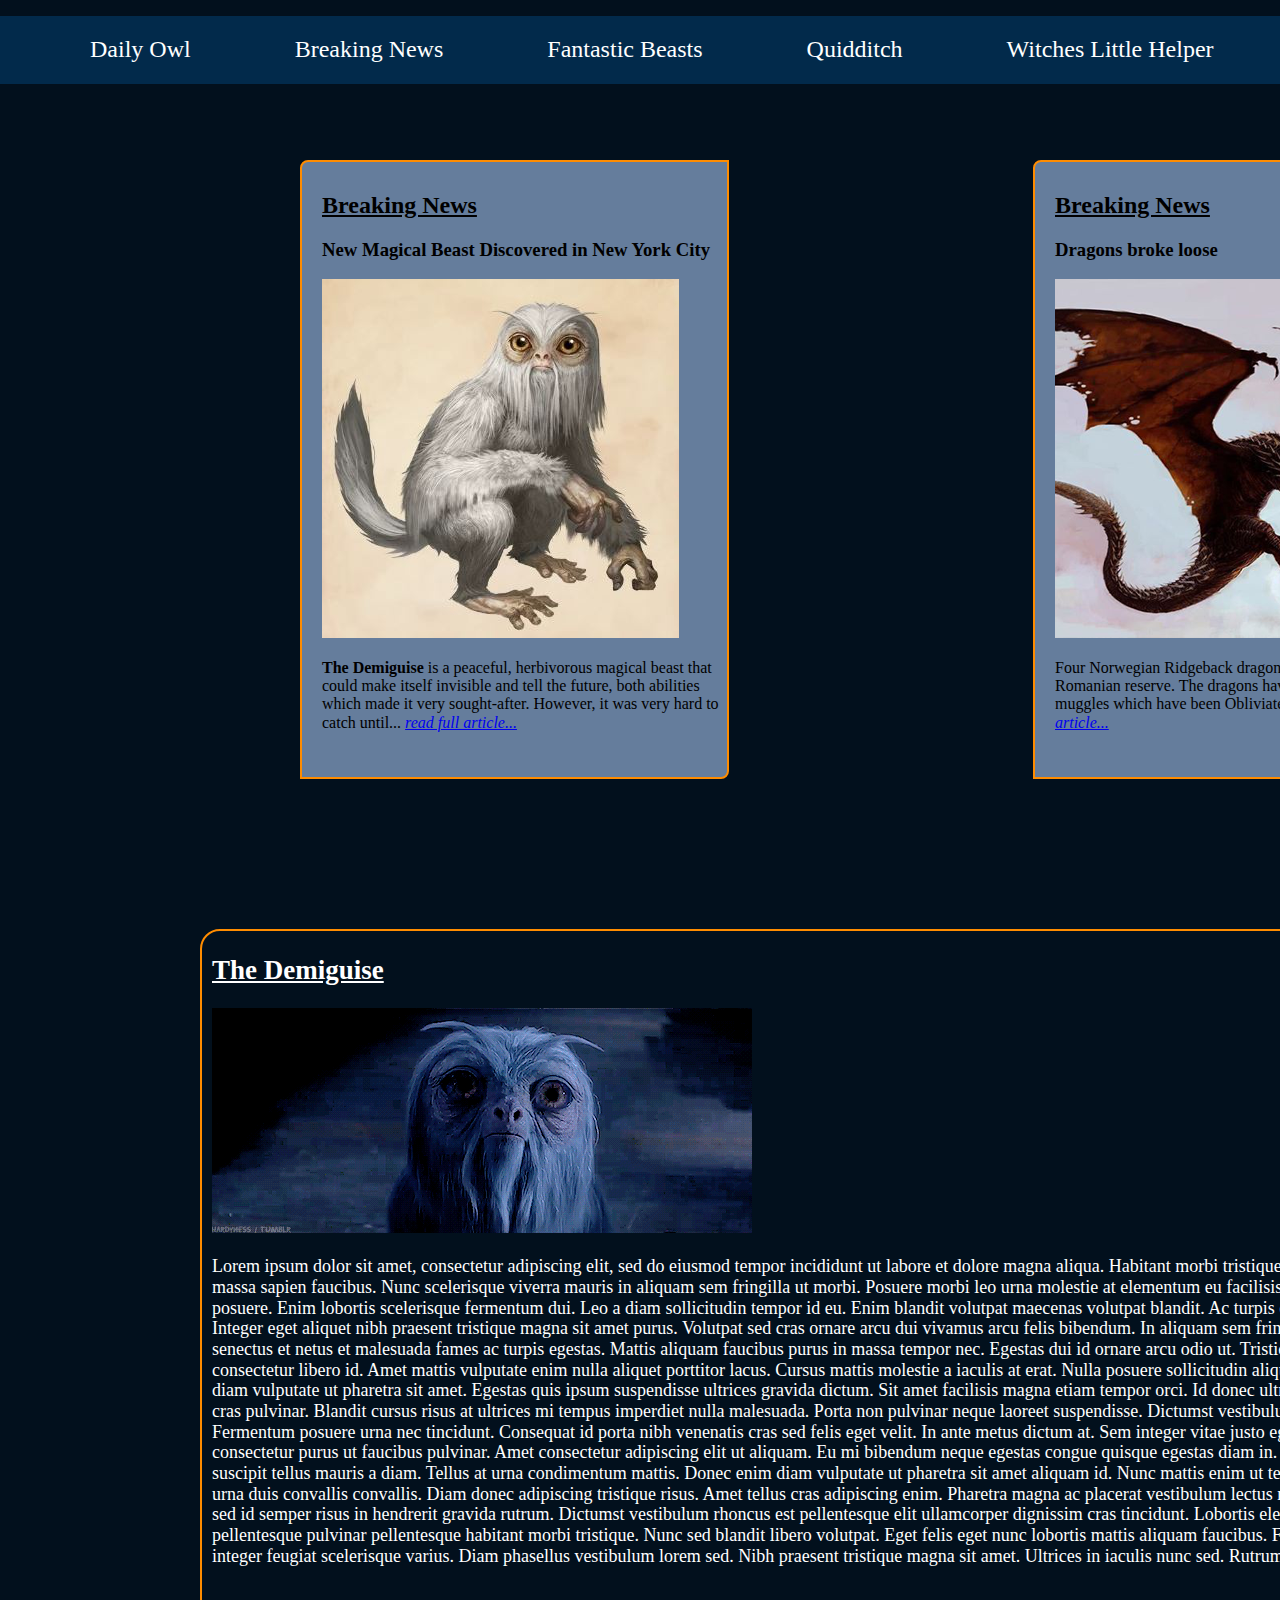
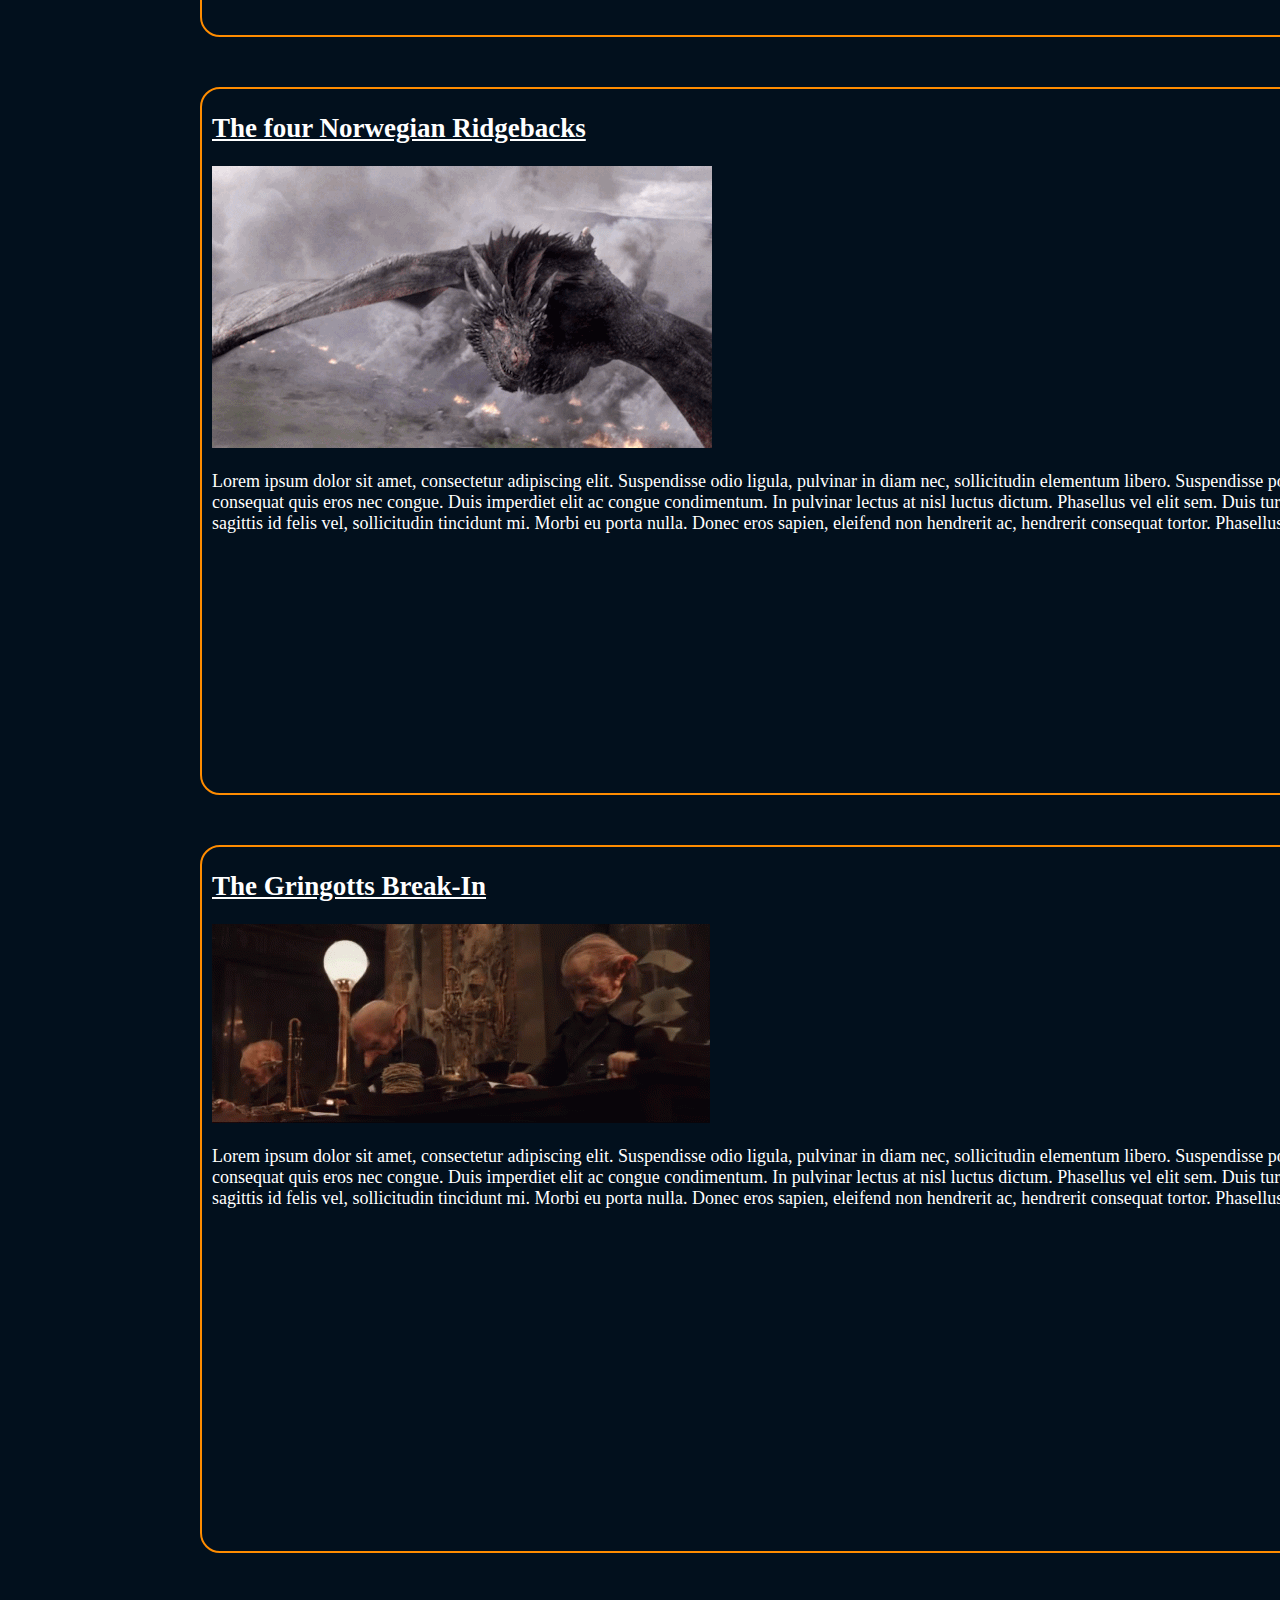
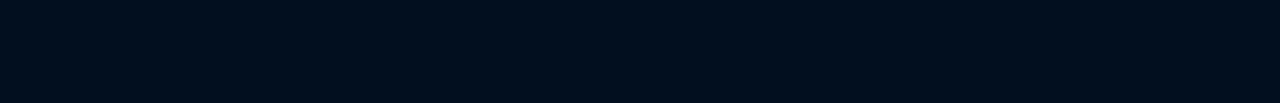
<file: pages/breaking-news.html>
<!DOCTYPE html>
<html lang="en">

<head>
    <meta charset="UTF-8" />
    <meta name="viewport" content="width=device-width, initial-scale=1.0" />
    <meta name="author" content="Annie Uchiha" />
    <meta name="description" content="breaking-news" />
    <meta name="keywords" content="wizard, witch, news" />
    <title>Breaking News</title>

    <link rel="stylesheet" href="../css/normalize.css" type="text/css" />
    <link rel="stylesheet" href="../css/navbar.css" type="text/css" />
    <link rel="stylesheet" href="../css/breaking-news.css" type="text/css" />
</head>

<body>
    <header id="page-header">
        <nav class="main-nav">
            <ul>
                <li><a href="../index.html">Daily Owl</a></li>
                <li><a href="../pages/breaking-news.html">Breaking News</a></li>
                <li><a href="../pages/fantastic-beasts.html">Fantastic Beasts</a></li>
                <li><a href="../pages/quidditch.html">Quidditch</a></li>
                <li>
                    <a href="../pages/witches-little-helper.html">Witches Little Helper</a>
                </li>
                <li><a href="../pages/www.html">Weasleys' Wizard Wheezes</a></li>
                <li><a href="../pages/hogwarts.html">Hogwarts</a></li>
            </ul>
        </nav>
    </header>

    <main>
        <div id="breaking-news-article-3">
            <div class="breaking-news-1">
                <h2>Breaking News</h2>
                <section class="new-beasts">
                    <h3 class="hover-over-title">
                        New Magical Beast Discovered in New York City
                    </h3>
                    <img src="../images/Demiguise.JPG" alt="Demiguise image" />
                    <p>
                        <b>The Demiguise</b> is a peaceful, herbivorous magical beast that
                        could make itself invisible and tell the future, both abilities
                        which made it very sought-after. However, it was very hard to
                        catch until...
                        <a href="#new-magical-beast-article"><i>read full article...</i></a>
                    </p>
                </section>
            </div>

            <div class="breaking-news-1">
                <h2>Breaking News</h2>
                <section class="loose-dragons">
                    <h3 class="hover-over-title">Dragons broke loose</h3>
                    <img src="../images/ridgeback.png" alt="Dragons" />
                    <p>
                        Four Norwegian Ridgeback dragons broke loose from the Romanian
                        reserve. The dragons have been spotted by five muggles which have
                        been Obliviated at once...
                        <a href="#four-dragons-loose-article"><i> read full article...</i></a>
                    </p>
                </section>
            </div>

            <div class="breaking-news-1">
                <h2>Breaking News</h2>
                <section class="gringotts-bank-break-in">
                    <h3 class="hover-over-title">Gringotts Break-In Latest</h3>
                    <img src="../images/Gringotts.png" alt="gringotts-image" />
                    <p>
                        There have not been many break-ins in the history of Gringotts
                        Wizarding Bank. Last night, however, there was another attempt.
                        The culprit has not been caught yet and the Goblins do not have
                        any leads...
                        <a href="#gringotts-article"><i>read full article...</i></a>
                    </p>
                </section>
            </div>
        </div>

        <article id="new-magical-beast-artical">
            <h2>The Demiguise</h2>
            <img src="../gif/ced919c6af3a7a41be50c677da5105af.gif" alt="demiguise-gif" />
            <p>
                Lorem ipsum dolor sit amet, consectetur adipiscing elit, sed do
                eiusmod tempor incididunt ut labore et dolore magna aliqua. Habitant
                morbi tristique senectus et netus et malesuada fames. Turpis massa
                tincidunt dui ut ornare lectus sit amet est. Varius duis at
                consectetur lorem donec massa sapien faucibus. Nunc scelerisque
                viverra mauris in aliquam sem fringilla ut morbi. Posuere morbi leo
                urna molestie at elementum eu facilisis sed. Ultrices dui sapien eget
                mi proin sed libero enim sed. Senectus et netus et malesuada fames.
                Tristique risus nec feugiat in fermentum posuere. Enim lobortis
                scelerisque fermentum dui. Leo a diam sollicitudin tempor id eu. Enim
                blandit volutpat maecenas volutpat blandit. Ac turpis egestas sed
                tempus urna et pharetra pharetra. Dui vivamus arcu felis bibendum.
                Pulvinar sapien et ligula ullamcorper malesuada proin. Integer eget
                aliquet nibh praesent tristique magna sit amet purus. Volutpat sed
                cras ornare arcu dui vivamus arcu felis bibendum. In aliquam sem
                fringilla ut. Arcu non odio euismod lacinia at quis. Morbi tristique
                senectus et netus et malesuada. Fermentum et sollicitudin ac orci.
                Tristique senectus et netus et malesuada fames ac turpis egestas.
                Mattis aliquam faucibus purus in massa tempor nec. Egestas dui id
                ornare arcu odio ut. Tristique senectus et netus et malesuada fames.
                In metus vulputate eu scelerisque felis imperdiet proin fermentum.
                Laoreet suspendisse interdum consectetur libero id. Amet mattis
                vulputate enim nulla aliquet porttitor lacus. Cursus mattis molestie a
                iaculis at erat. Nulla posuere sollicitudin aliquam ultrices sagittis
                orci a scelerisque. Arcu non sodales neque sodales ut etiam. Sodales
                ut etiam sit amet nisl purus in. Justo donec enim diam vulputate ut
                pharetra sit amet. Egestas quis ipsum suspendisse ultrices gravida
                dictum. Sit amet facilisis magna etiam tempor orci. Id donec ultrices
                tincidunt arcu non sodales neque sodales. Amet dictum sit amet justo.
                Lacinia quis vel eros donec ac odio. Euismod quis viverra nibh cras
                pulvinar. Blandit cursus risus at ultrices mi tempus imperdiet nulla
                malesuada. Porta non pulvinar neque laoreet suspendisse. Dictumst
                vestibulum rhoncus est pellentesque elit. Imperdiet nulla malesuada
                pellentesque elit. Ultrices neque ornare aenean euismod elementum
                nisi. Fermentum posuere urna nec tincidunt. Consequat id porta nibh
                venenatis cras sed felis eget velit. In ante metus dictum at. Sem
                integer vitae justo eget magna. Ultricies leo integer malesuada nunc
                vel risus. Nam at lectus urna duis. Sit amet dictum sit amet justo
                donec. Aliquet sagittis id consectetur purus ut faucibus pulvinar.
                Amet consectetur adipiscing elit ut aliquam. Eu mi bibendum neque
                egestas congue quisque egestas diam in. Eu feugiat pretium nibh ipsum
                consequat nisl. Quis auctor elit sed vulputate mi sit amet mauris
                commodo. Mauris nunc congue nisi vitae suscipit tellus mauris a diam.
                Tellus at urna condimentum mattis. Donec enim diam vulputate ut
                pharetra sit amet aliquam id. Nunc mattis enim ut tellus elementum
                sagittis vitae et leo. Volutpat diam ut venenatis tellus in metus
                vulputate eu scelerisque. Consectetur a erat nam at lectus urna duis
                convallis convallis. Diam donec adipiscing tristique risus. Amet
                tellus cras adipiscing enim. Pharetra magna ac placerat vestibulum
                lectus mauris ultrices eros. Est pellentesque elit ullamcorper
                dignissim cras tincidunt. Tincidunt dui ut ornare lectus sit amet est
                placerat in. Nunc sed id semper risus in hendrerit gravida rutrum.
                Dictumst vestibulum rhoncus est pellentesque elit ullamcorper
                dignissim cras tincidunt. Lobortis elementum nibh tellus molestie nunc
                non blandit massa enim. Vitae turpis massa sed elementum tempus
                egestas. Elit scelerisque mauris pellentesque pulvinar pellentesque
                habitant morbi tristique. Nunc sed blandit libero volutpat. Eget felis
                eget nunc lobortis mattis aliquam faucibus. Fusce id velit ut tortor
                pretium. At urna condimentum mattis pellentesque id nibh tortor. Urna
                nec tincidunt praesent semper feugiat. Tellus integer feugiat
                scelerisque varius. Diam phasellus vestibulum lorem sed. Nibh praesent
                tristique magna sit amet. Ultrices in iaculis nunc sed. Rutrum tellus
                pellentesque eu tincidunt tortor aliquam nulla.
            </p>
        </article>
        <article id="four-dragons-loose-article">
            <h2>The four Norwegian Ridgebacks</h2>
            <img src="../gif/9c724983960a23283160db1a85618545.gif" />
            <p>
                Lorem ipsum dolor sit amet, consectetur adipiscing elit. Suspendisse
                odio ligula, pulvinar in diam nec, sollicitudin elementum libero.
                Suspendisse potenti. Sed aliquet ipsum id massa tincidunt, ac
                condimentum felis vehicula. Proin ultricies eros quam, at sollicitudin
                felis finibus in. Proin consequat quis eros nec congue. Duis imperdiet
                elit ac congue condimentum. In pulvinar lectus at nisl luctus dictum.
                Phasellus vel elit sem. Duis turpis augue, tempor vitae ullamcorper
                non, ultrices auctor risus. Nulla luctus ligula eu est convallis, in
                auctor ante finibus. Ut velit nibh, sagittis id felis vel,
                sollicitudin tincidunt mi. Morbi eu porta nulla. Donec eros sapien,
                eleifend non hendrerit ac, hendrerit consequat tortor. Phasellus arcu
                diam, auctor a pharetra non, faucibus sit amet odio.
            </p>
        </article>
        <article id="gringotts-article">
            <h2>The Gringotts Break-In</h2>
            <img src="../gif/goblin-gringotts.gif" alt="gringotts-goblins-gif" />
            <p>
                Lorem ipsum dolor sit amet, consectetur adipiscing elit. Suspendisse
                odio ligula, pulvinar in diam nec, sollicitudin elementum libero.
                Suspendisse potenti. Sed aliquet ipsum id massa tincidunt, ac
                condimentum felis vehicula. Proin ultricies eros quam, at sollicitudin
                felis finibus in. Proin consequat quis eros nec congue. Duis imperdiet
                elit ac congue condimentum. In pulvinar lectus at nisl luctus dictum.
                Phasellus vel elit sem. Duis turpis augue, tempor vitae ullamcorper
                non, ultrices auctor risus. Nulla luctus ligula eu est convallis, in
                auctor ante finibus. Ut velit nibh, sagittis id felis vel,
                sollicitudin tincidunt mi. Morbi eu porta nulla. Donec eros sapien,
                eleifend non hendrerit ac, hendrerit consequat tortor. Phasellus arcu
                diam, auctor a pharetra non, faucibus sit amet odio.
            </p>
        </article>
    </main>
</body>

</html>
</file>
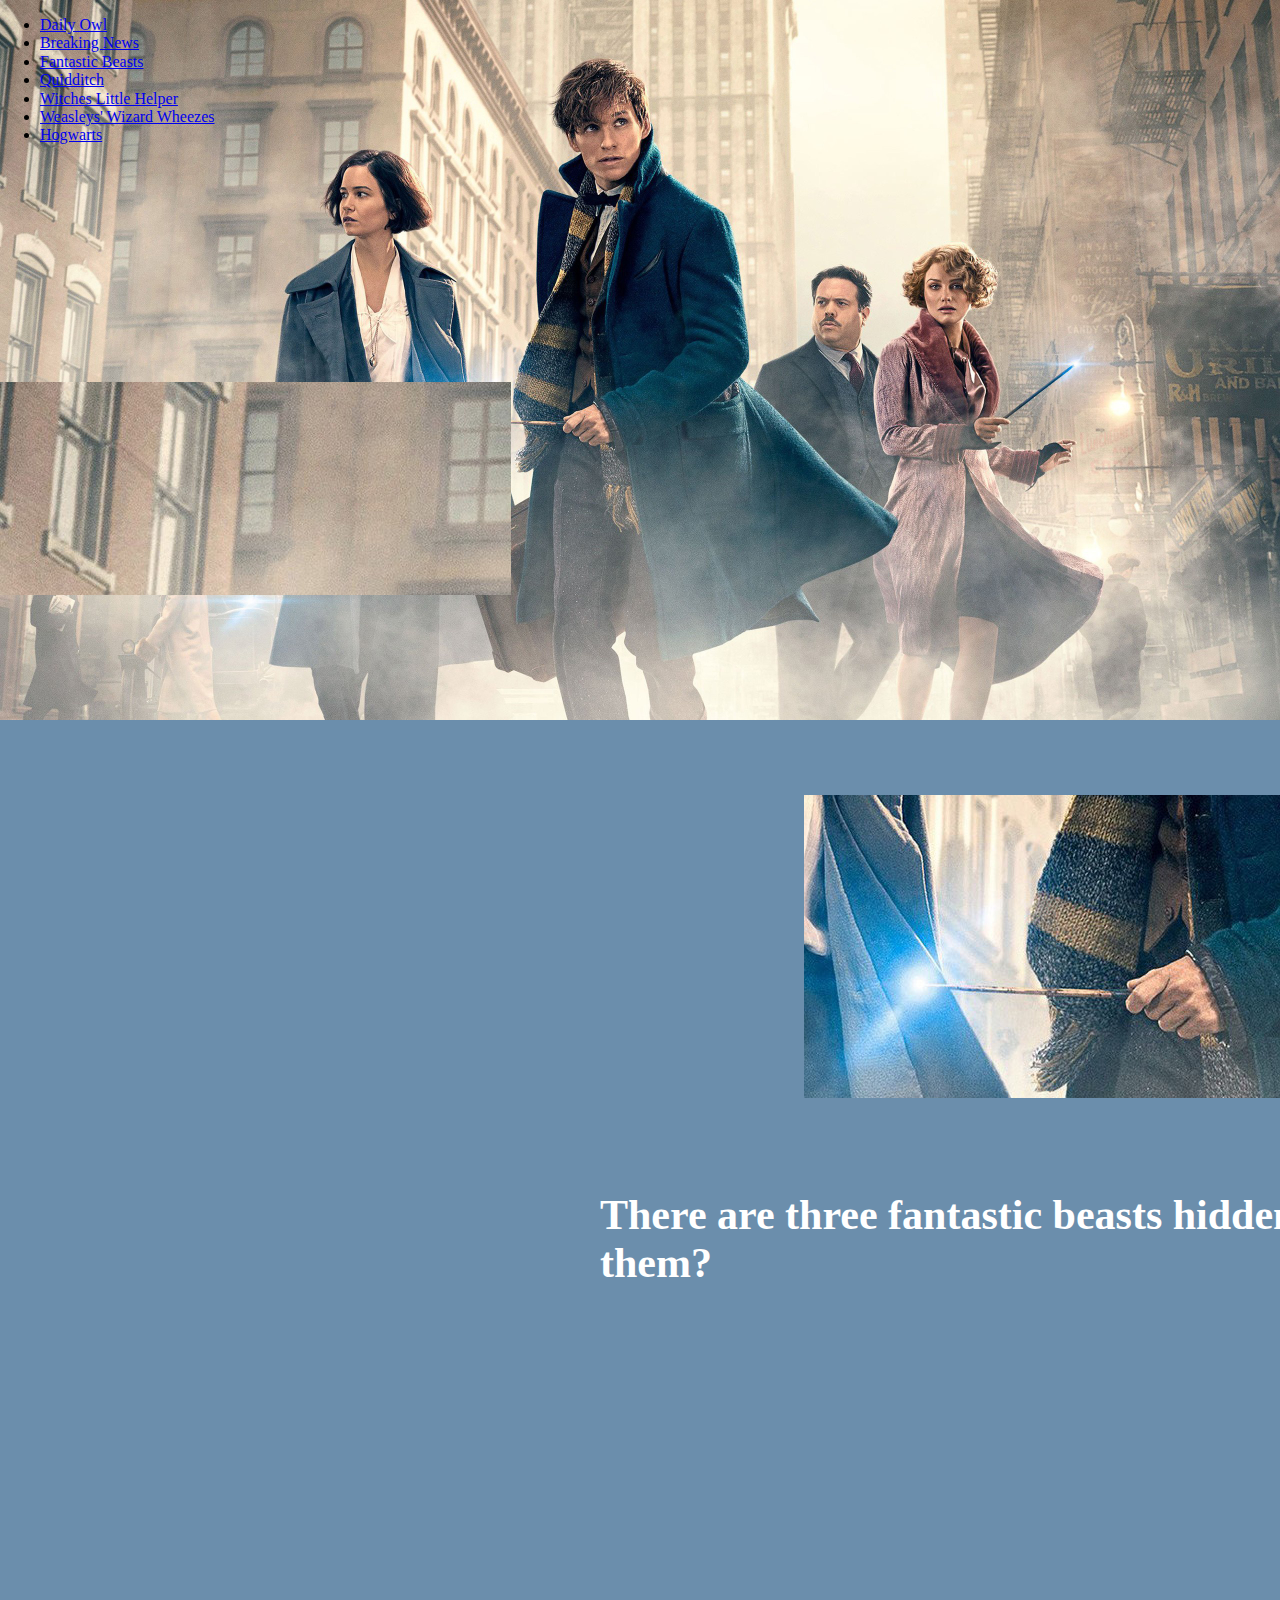
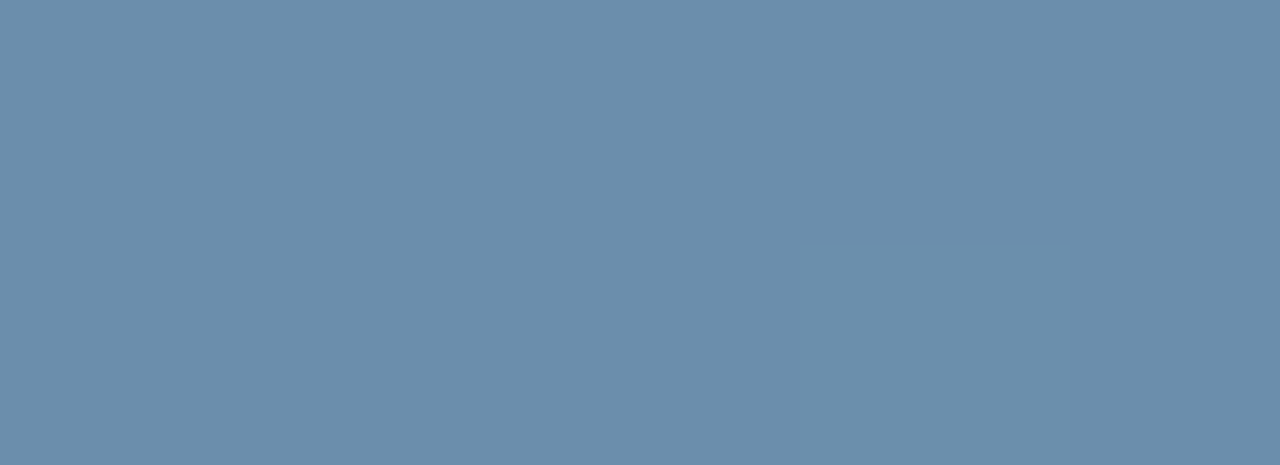
<file: pages/fantastic-beasts.html>
<!DOCTYPE html>
<html lang="en">

<head>
    <meta charset="UTF-8" />
    <meta name="viewport" content="width=device-width, initial-scale=1.0" />
    <meta name="author" content="Annie Uchiha" />
    <meta name="description" content="fantastic-beasts" />
    <meta name="keywords" content="fanstastic, beasts" />
    <title>Fantastic Beasts and Where To Find Them</title>

    <link rel="stylesheet" href="../css/normalize.css" type="text/css" />
    <link rel="stylesheet" href="../css/fanstastic-beasts.css" type="text/css" />
</head>

<body background="../images/Fantastic_Beasts_and_Where_to_Find_Them_Katherine_521899_2560x1440.jpg">
    <header id="page-header">
        <nav class="main-nav">
            <ul>
                <li><a href="../index.html">Daily Owl</a></li>
                <li><a href="../pages/breaking-news.html">Breaking News</a></li>
                <li><a href="../pages/fantastic-beasts.html">Fantastic Beasts</a></li>
                <li><a href="../pages/quidditch.html">Quidditch</a></li>
                <li>
                    <a href="../pages/witches-little-helper.html">Witches Little Helper</a>
                </li>
                <li><a href="../pages/www.html">Weasleys' Wizard Wheezes</a></li>
                <li><a href="../pages/hogwarts.html">Hogwarts</a></li>
            </ul>
        </nav>
    </header>
    <main>
        <div class="niffler-hide">
            <img src="../images/niffler-hide.png" alt="niffler-found" height="220px" class="niffler-hide__img1" />
            <img src="../gif/niffler-fantastic.gif" alt="niffler-hide" class="nifler-hide__img2" />
        </div>
        <div class="bowtruckle-hide">
            <img src="../images/hide bowtruckle.jpg" alt="hide-bowtruckle" class="bowtruckle-hide__img1" />
            <img src="../gif/4c10caa8f00ae73f366f2dbb997312fa.gif" alt="bowtruckle" width="525px"
                class="bowtruckle-hide__img2" />
        </div>
        <div class="hippogriff-hide">
            <img src="../images/hide-hippogriff.jpg" alt="hide-hippogriff" class="hippogriff-hide__img1" />
            <img src="../gif/hippogriff.gif" alt="hippogriff" class="hippogriff-hide__img2" />
        </div>
        <h1>
            There are three fantastic beasts hidden in this page. Can you find them?
        </h1>
    </main>
</body>

</html>
</file>
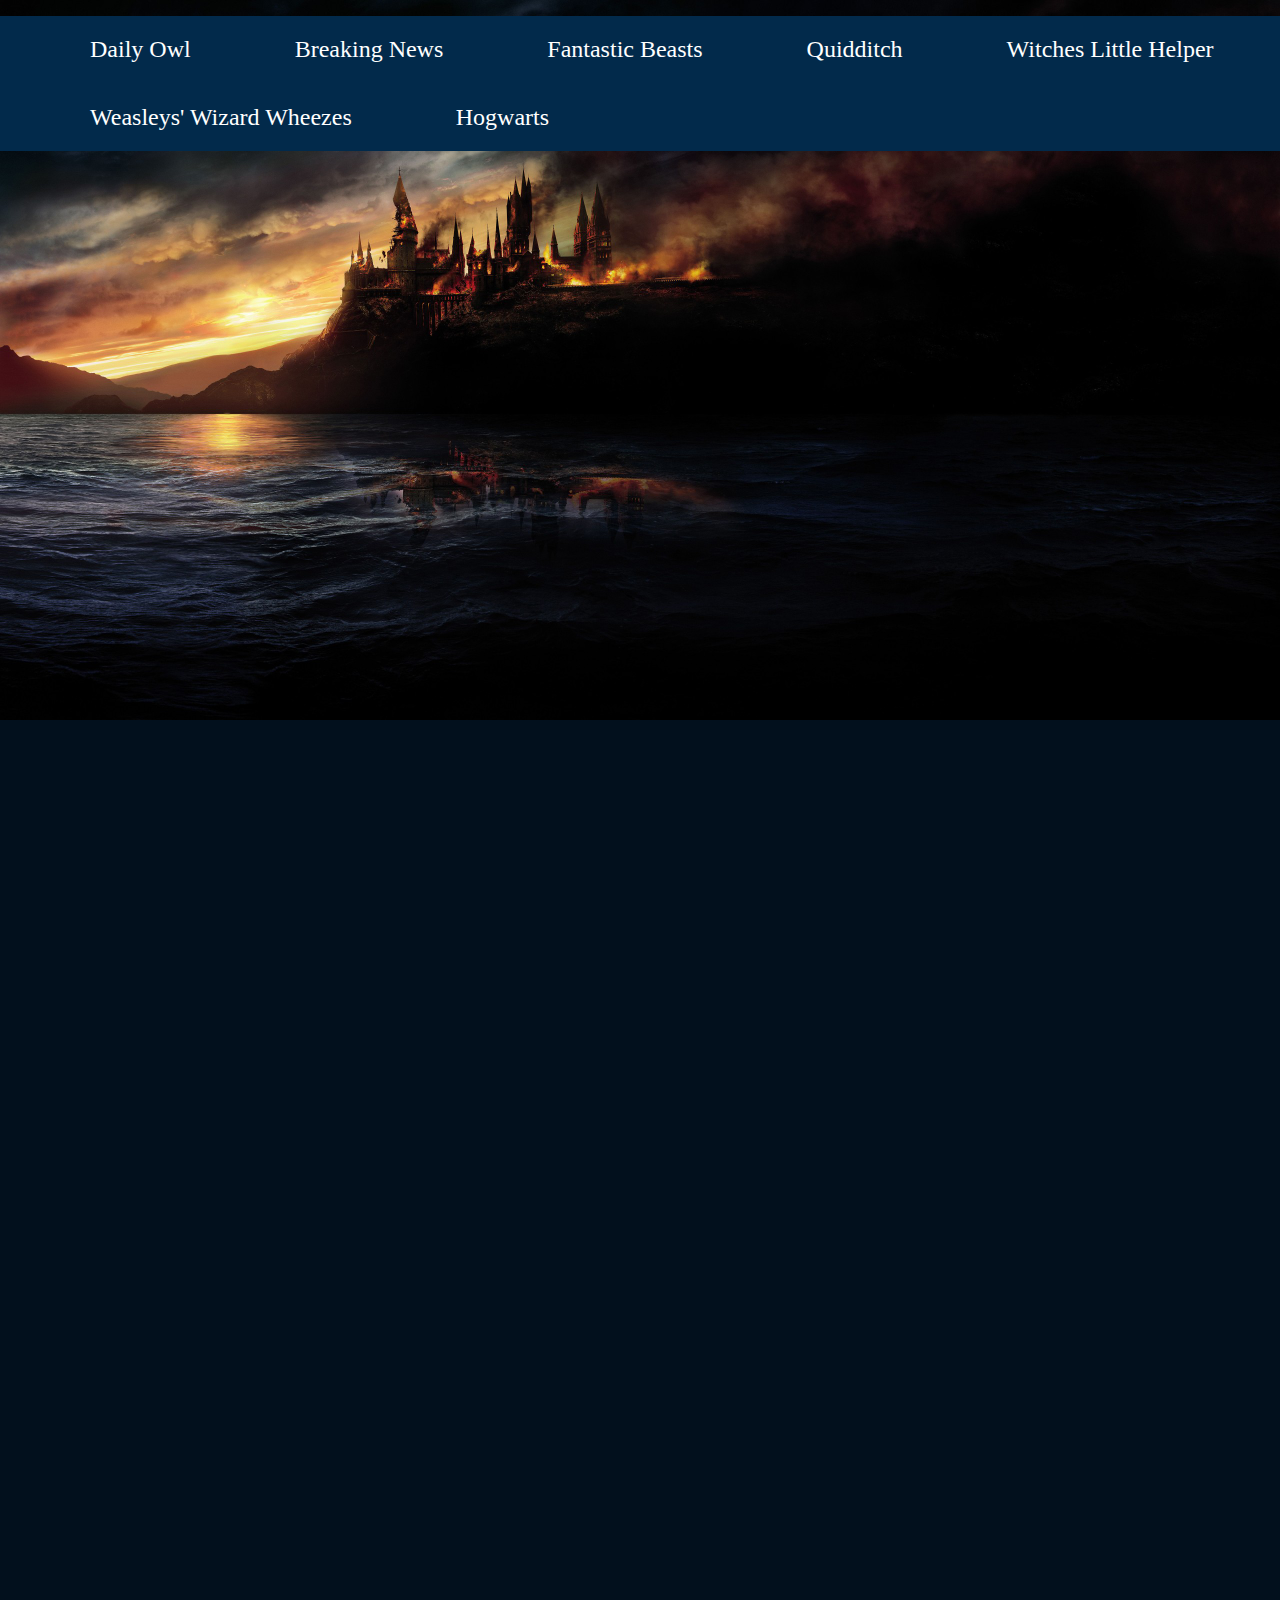
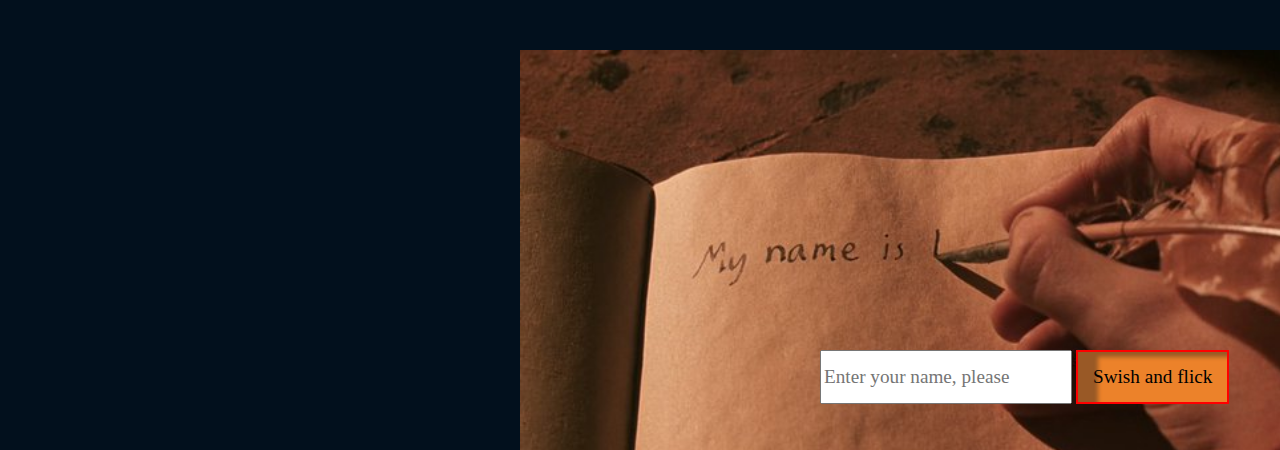
<file: pages/hogwarts.html>
<!DOCTYPE html>
<html lang="en">

<head>
    <meta charset="UTF-8" />
    <meta name="viewport" content="width=device-width, initial-scale=1.0" />
    <meta name="author" content="Annie Uchiha" />
    <meta name="description" content="hogwarts" />
    <meta name="keywords" content="wizard, witch, news" />
    <link rel="shortcut icon" href="../favicon/favicon.ico" type="image/x-icon" />
    <link rel="icon" href="../favicon/favicon-16x16.png" type="image/png" sizes="16x16" />
    <link rel="apple-touch-icon" sizes="180x180" href="../favicon/apple-touch-icon.png" type="image/png" />
    <link rel="manifest" href="../favicon/site.webmanifest" />
    <!-- Primary Meta Tags -->
    <title>Hogwarts</title>
    <meta name="title" content="Hogwarts" />
    <meta name="description" content="Hogwarts" />

    <!-- Open Graph / Facebook -->
    <meta property="og:type" content="website" />
    <meta property="og:url" content="https://metatags.io/" />
    <meta property="og:title" content="Hogwarts" />
    <meta property="og:description" content="Hogwarts" />
    <meta property="og:image" content="https://metatags.io/images/meta-tags.png" />

    <!-- Twitter -->
    <meta property="twitter:card" content="summary_large_image" />
    <meta property="twitter:url" content="https://metatags.io/" />
    <meta property="twitter:title" content="Hogwarts" />
    <meta property="twitter:description" content="Hogwarts" />
    <meta property="twitter:image" content="https://metatags.io/images/meta-tags.png" />

    <!-- Meta Tags Generated with https://metatags.io -->
    <title>Hogwarts</title>
    <script async src="../js/memory-game.js"></script>
    <link rel="stylesheet" href="../css/normalize.css" type="text/css" />
    <link rel="stylesheet" href="../css/navbar.css" type="text/css" />
    <link rel="stylesheet" href="../css/hogwarts.css" type="text/css" />
</head>

<body background="../images/harry_potter_hogwarts_on_fire_4k_5k_hd_movies-2560x1440.jpg">
    <header id="page-header">
        <nav class="main-nav">
            <ul>
                <li><a href="../index.html">Daily Owl</a></li>
                <li><a href="../pages/breaking-news.html">Breaking News</a></li>
                <li><a href="../pages/fantastic-beasts.html">Fantastic Beasts</a></li>
                <li><a href="../pages/quidditch.html">Quidditch</a></li>
                <li>
                    <a href="../pages/witches-little-helper.html">Witches Little Helper</a>
                </li>
                <li><a href="../pages/www.html">Weasleys' Wizard Wheezes</a></li>
                <li><a href="../pages/hogwarts.html">Hogwarts</a></li>
            </ul>
        </nav>
    </header>
    <img src="../gif/ghost animate/1885315_b5013.gif" alt="ghost-horseman" width="150px" class="ghost-horseman" />
    <main>
        <h1>Memory Game</h1>
        <!--First row of cards-->
        <div class="flex-container-memory-cards">
            <section class="card card-position" data-id="1">
                <div class="card-cover"></div>
                <p class="card__text card-text">Hogwarts</p>
                <img src="../gif/memory game 23 gifs/10.gif" alt="Hogwarts" class="card__img" />
            </section>
            <section class="card card-position" data-id="2">
                <div class="card-cover"></div>
                <p class="card__text card-text">Hogwarts</p>
                <img src="../gif/memory game 23 gifs/12.gif" alt="Hogwarts" class="card__img" />
            </section>
            <section class="card card-position" data-id="3">
                <div class="card-cover"></div>
                <p class="card__text card-text">Hogwarts</p>
                <img src="../gif/memory game 23 gifs/13.gif" alt="Hogwarts" class="card__img" />
            </section>
            <section class="card card-position" data-id="4">
                <div class="card-cover"></div>
                <p class="card__text card-text">Hogwarts</p>
                <img src="../gif/memory game 23 gifs/8.gif" alt="Hogwarts" class="card__img" />
            </section>
            <section class="card card-position" data-id="5">
                <div class="card-cover"></div>
                <p class="card__text card-text">Hogwarts</p>
                <img src="../gif/memory game 23 gifs/16.gif" alt="Hogwarts" class="card__img" />
            </section>
            <section class="card card-position" data-id="6">
                <div class="card-cover"></div>
                <p class="card__text card-text">Hogwarts</p>
                <img src="../gif/memory game 23 gifs/17.gif" alt="Hogwarts" class="card__img" />
            </section>
            <section class="card card-position" data-id="7">
                <div class="card-cover"></div>
                <p class="card__text card-text">Hogwarts</p>
                <img src="../gif/memory game 23 gifs/18.gif" alt="Hogwarts" class="card__img" />
            </section>
            <section class="card card-position" data-id="8">
                <div class="card-cover"></div>
                <p class="card__text card-text">Hogwarts</p>
                <img src="../gif/memory game 23 gifs/23.gif" alt="Hogwarts" class="card__img" />
            </section>
        </div>

        <!--Second row of cards-->
        <div class="flex-container-memory-cards second-row">
            <section class="card card-position" data-id="11">
                <div class="card-cover"></div>
                <p class="card__text card-text">Hogwarts</p>
                <img src="../gif/memory game 23 gifs/2.gif" alt="Hogwarts" class="card__img" />
            </section>
            <section class="card card-position" data-id="6">
                <div class="card-cover"></div>
                <p class="card__text card-text">Hogwarts</p>
                <img src="../gif/memory game 23 gifs/17.gif" alt="Hogwarts" class="card__img" />
            </section>
            <section class="card card-position" data-id="1">
                <div class="card-cover"></div>
                <p class="card__text card-text">Hogwarts</p>
                <img src="../gif/memory game 23 gifs/10.gif" alt="Hogwarts" class="card__img" />
            </section>
            <section class="card card-position" data-id="9">
                <div class="card-cover"></div>
                <p class="card__text card-text">Hogwarts</p>
                <img src="../gif/memory game 23 gifs/20.gif" alt="Hogwarts" class="card__img" />
            </section>
            <section class="card card-position" data-id="10">
                <div class="card-cover"></div>
                <p class="card__text card-text">Hogwarts</p>
                <img src="../gif/memory game 23 gifs/14.gif" alt="Hogwarts" class="card__img" />
            </section>
            <section class="card card-position" data-id="12">
                <div class="card-cover"></div>
                <p class="card__text card-text">Hogwarts</p>
                <img src="../gif/memory game 23 gifs/19.gif" alt="Hogwarts" class="card__img" />
            </section>
            <section class="card card-position" data-id="2">
                <div class="card-cover"></div>
                <p class="card__text card-text">Hogwarts</p>
                <img src="../gif/memory game 23 gifs/12.gif" alt="Hogwarts" class="card__img" />
            </section>
            <section class="card card-position" data-id="9">
                <div class="card-cover"></div>
                <p class="card__text card-text">Hogwarts</p>
                <img src="../gif/memory game 23 gifs/20.gif" alt="Hogwarts" class="card__img" />
            </section>
        </div>

        <!--Third row of cards-->
        <div class="flex-container-memory-cards third-row">
            <section class="card card-position" data-id="7">
                <div class="card-cover"></div>
                <p class="card__text card-text">Hogwarts</p>
                <img src="../gif/memory game 23 gifs/18.gif" alt="Hogwarts" class="card__img" />
            </section>
            <section class="card card-position" data-id="11">
                <div class="card-cover"></div>
                <p class="card__text card-text">Hogwarts</p>
                <img src="../gif/memory game 23 gifs/2.gif" alt="Hogwarts" class="card__img" />
            </section>
            <section class="card card-position" data-id="12">
                <div class="card-cover"></div>
                <p class="card__text card-text">Hogwarts</p>
                <img src="../gif/memory game 23 gifs/19.gif" alt="Hogwarts" class="card__img" />
            </section>
            <section class="card card-position" data-id="5">
                <div class="card-cover"></div>
                <p class="card__text card-text">Hogwarts</p>
                <img src="../gif/memory game 23 gifs/16.gif" alt="Hogwarts" class="card__img" />
            </section>
            <section class="card card-position" data-id="3">
                <div class="card-cover"></div>
                <p class="card__text card-text">Hogwarts</p>
                <img src="../gif/memory game 23 gifs/13.gif" alt="Hogwarts" class="card__img" />
            </section>
            <section class="card card-position" data-id="4">
                <div class="card-cover"></div>
                <p class="card__text card-text">Hogwarts</p>
                <img src="../gif/memory game 23 gifs/8.gif" alt="Hogwarts" class="card__img" />
            </section>
            <section class="card card-position" data-id="10">
                <div class="card-cover"></div>
                <p class="card__text card-text">Hogwarts</p>
                <img src="../gif/memory game 23 gifs/14.gif" alt="Hogwarts" class="card__img" />
            </section>
            <section class="card card-position" data-id="8">
                <div class="card-cover"></div>
                <p class="card__text card-text">Hogwarts</p>
                <img src="../gif/memory game 23 gifs/23.gif" alt="Hogwarts" class="card__img" />
            </section>
        </div>

    </main>
    <footer>
        <div class="tom-riddle-diary">
            <input type="text" class="riddle__input" id="nameInput" placeholder="Enter your name, please" />
            <button class="riddle__btn" onclick="greetUser()">Swish and flick</button>
            <span class="tom-riddle__span" id="greeting"></span>
        </div>
    </footer>
    <script src="../js/memory-game.js"></script>
</body>

</html>
</file>
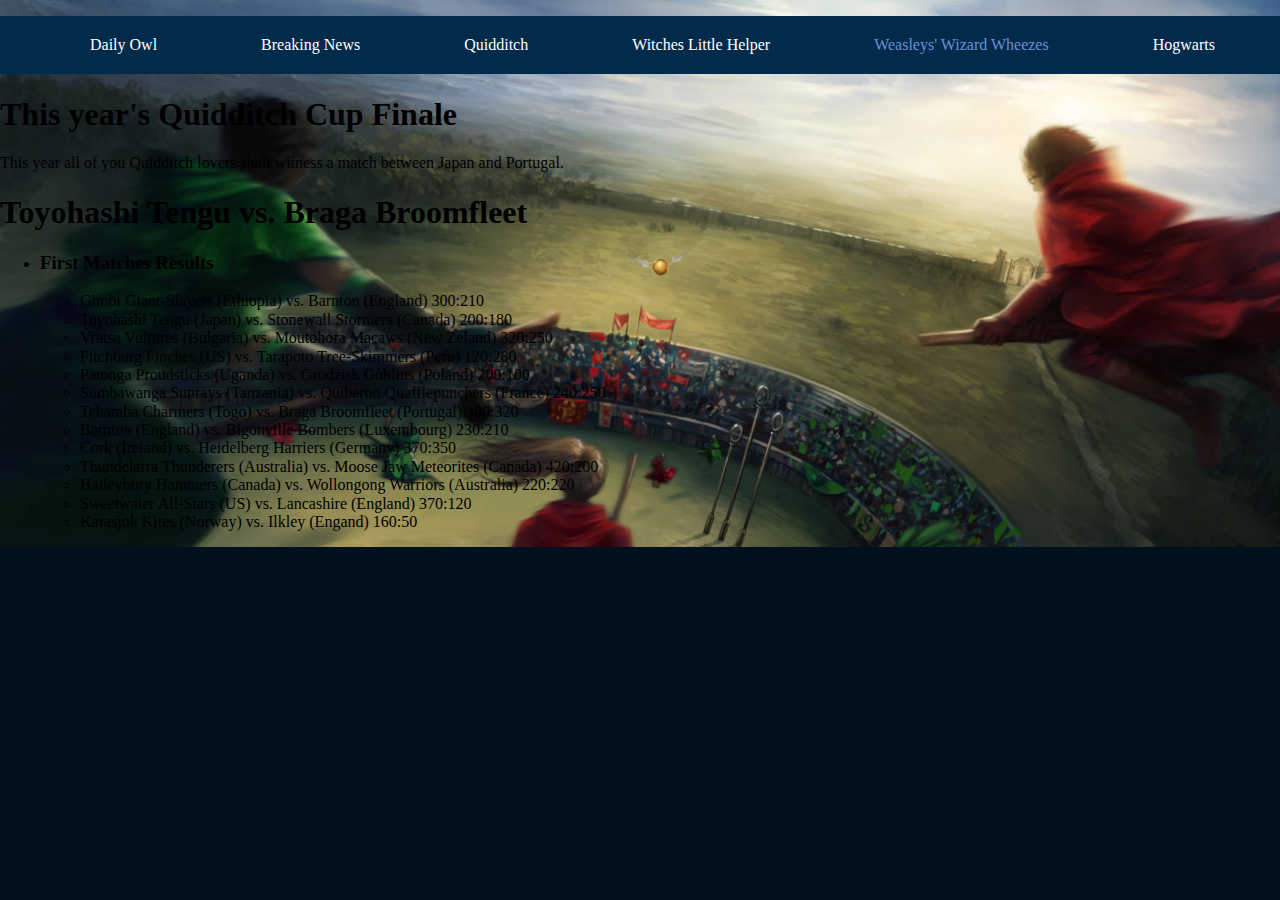
<file: pages/quidditch.html>
<!DOCTYPE html>
<html lang="en">

<head>
  <meta charset="UTF-8" />
  <meta name="viewport" content="width=device-width, initial-scale=1.0" />
  <meta name="author" content="Annie Uchiha" />
  <meta name="description" content="quidditch" />
  <meta name="keywords" content="wizard, witch, news" />
  <title>Quidditch</title>

  <link rel="stylesheet" href="../css/normalize.css" type="text/css" />
  <link rel="stylesheet" href="../css/quidditch.css" type="text/css" />
</head>

<body background="../images/QuidditchPitch_PM_B1C11M2_QuidditchMatchGryffindorVsSlytherin_Moment.jpg">
  <header id="page-header">
    <nav class="main-nav">
      <ul>
        <li><a href="../index.html">Daily Owl</a></li>
        <li><a href="../pages/breaking-news.html">Breaking News</a></li>
        <li><a href="../pages/quidditch.html">Quidditch</a></li>
        <li>
          <a href="../pages/witches-little-helper.html">Witches Little Helper</a>
        </li>
        <li><a href="../pages/www.html"></a>Weasleys' Wizard Wheezes</li>
        <li><a href="../pages/hogwarts.html">Hogwarts</a></li>
      </ul>
    </nav>
  </header>
  <div id="quidditch-finale-game">
    <section id="quidditch-finale">
      <h1>This year's Quidditch Cup Finale</h1>
    </section>
    <p>
      This year all of you Quidditch lovers shall witness a match between
      Japan and Portugal.
    </p>
  </div>
  <div class="hover-over-teams">
    <h1>Toyohashi Tengu vs. Braga Broomfleet</h1>
  </div>
  <div class="quidditch-scores">
    <ul>
      <li>
        <h3>First Matches Results</h3>
        <ul>
          <li>Gimbi Giant-Slayers (Ethiopia) vs. Barnton (England) 300:210</li>
          <li>Toyohashi Tengu (Japan) vs. Stonewall Stormers (Canada) 200:180</li>
          <li>Vratsa Vultures (Bulgaria) vs. Moutohora Macaws (New Zeland) 320:250</li>
          <li>Fitchburg Finches (US) vs. Tarapoto Tree-Skimmers (Peru) 120:280</li>
          <li>Patonga Proudsticks (Uganda) vs. Grodzisk Goblins (Poland) 200:100</li>
          <li>Sumbawanga Sunrays (Tanzania) vs. Quiberon Quafflepunchers (France) 240:250</li>
          <li>Tchamba Charmers (Togo) vs. Braga Broomfleet (Portugal) 300:320</li>
          <li>Barnton (England) vs. Bigonville Bombers (Luxembourg) 230:210</li>
          <li>Cork (Ireland) vs. Heidelberg Harriers (Germany) 370:350</li>
          <li>Thundelarra Thunderers (Australia) vs. Moose Jaw Meteorites (Canada) 420:200</li>
          <li>Haileybury Hammers (Canada) vs. Wollongong Warriors (Australia) 220:220</li>
          <li>Sweetwater All-Stars (US) vs. Lancashire (England) 370:120</li>
          <li>Karasjok Kites (Norway) vs. Ilkley (Engand) 160:50</li>
        </ul>
      </li>
    </ul>
  </div>

</body>

</html>
</file>
<file: css/navbar.css>
.main-nav {
  background-color: rgb(2, 42, 75);
  color: rgb(103, 147, 214);
  width: 100%;
}

.main-nav ul {
  list-style: none;
}

.main-nav li {
  display: inline-block;
  margin: 20px 50px;
}

.main-nav a {
  color: white;
  text-decoration: none;
  font-size: 1.5rem;
}
</file>
<file: css/breaking-news.css>
body {
  background-color: rgb(2, 16, 29);
}

h2 {
  text-decoration: underline;
}

.main-nav {
  background-color: rgb(2, 42, 75);
  color: rgb(103, 147, 214);
  width: 2568px;
}

.main-nav ul {
  list-style: none;
}

.main-nav li {
  display: inline-block;
  margin: 20px 50px;
}

.main-nav a {
  color: white;
  text-decoration: none;
}

.breaking-news-1 {
  margin-top: 600px;
}

#breaking-news-article-3 {
  width: 2500px;
}

.breaking-news-1 {
  width: 400px;
  height: 600px;
  background-color: rgb(101, 125, 156);
  margin: 60px 0 0 300px;
  padding: 10px 5px 5px 20px;
  border: 2px solid darkorange;
  border-radius: 8px 0 8px 0;
  display: inline-block;
}

#new-magical-beast-artical {
  color: white;
  font-size: large;
  width: 2070px;
  height: 700px;
  padding: 2px 10px;
  border: 2px solid darkorange;
  border-radius: 20px;
  margin: 150px 0 0 200px;
}

#four-dragons-loose-article {
  color: white;
  font-size: large;
  width: 2070px;
  height: 700px;
  padding: 2px 10px;
  border: 2px solid darkorange;
  border-radius: 20px;
  margin: 50px 0 0 200px;
}
#gringotts-article {
  color: white;
  font-size: large;
  width: 2070px;
  height: 700px;
  padding: 2px 10px;
  border: 2px solid darkorange;
  border-radius: 20px;
  margin: 50px 0 150px 200px;
}
</file>
<file: css/fanstastic-beasts.css>
body {
  background-repeat: no-repeat;
  background-size: cover;
  background-color: #6b8eac;
}

h2 {
  text-decoration: underline;
}

h1 {
  color: white;
  text-decoration: none;
  transform: translate(600px, 700px);
  font-size: 42px;
}

.animate__flash {
  animate: flash;
  animation-duration: 10s;
  animation-delay: 2s;
}

h1:hover {
  color: rgb(21, 45, 56);
}

.niffler-hide {
  position: relative;
  transform: translateY(1600px);
  margin: 20px 0 100px 800px;
}

.niffler-hide__img1 {
  position: absolute;
  z-index: 2;
}

.niffler-hide__img1:hover {
  transform: rotateZ(150deg);
  transform-origin: 0;
  transition: transform 500ms;
  border: 1px solid #022a4b;
}

.nifler-hide__img2 {
  position: absolute;
  z-index: 1;
}

.bowtruckle-hide {
  position: relative;
  transform: translateY(550px);
  margin: 0 0 20px 804px;
}

.bowtruckle-hide__img1 {
  position: absolute;
  z-index: 2;
}

.bowtruckle-hide__img1:hover {
  transform: rotateX(90deg);
  transform-origin: 10px;
  transition: transform 500ms;
}

.niffler-hide__img2 {
  position: absolute;
  z-index: 1;
}

.hippogriff-hide {
  position: relative;
  transform: translateY(-101px);
}

.hippogriff-hide__img1 {
  position: absolute;
  z-index: 2;
}

.hippogriff-hide__img1:hover {
  transform: rotateY(90deg);
  transform-origin: 0;
  transition: transform 1000ms;
}

.hippogriff-hide__img2 {
  position: absolute;
  z-index: 1;
}
</file>
<file: css/hogwarts.css>
body {
  background-repeat: no-repeat;
  background-size: cover;
  background-color: rgb(2, 16, 29);
}

h2 {
  text-decoration: underline;
}

h1 {
  color: antiquewhite;
  text-align: center;
  margin-top: 100px;
}

/*p {
  font-size: 22px;
  text-align: center;
  background-color: rgb(224, 109, 14);
  padding-top: 50px;
  width: 220px;
  height: 180px;
  border: 2px solid darkorange;
  position: absolute;
  z-index: 2;
}

img {
  position: absolute;
  padding-top: 30px;
  z-index: 1;
}*/

.card {
  position: relative;
  width: 330px;
  height: 250px;
  perspective: 1000px;
  cursor: pointer;
}

.card__text,
.card__img {
  width: 100%;
  height: 100%;
  position: absolute;
  backface-visibility: hidden;
  transition: transform 0.6s;
}

.card__text {
  z-index: 2;
  font-size: 22px;
  text-align: center;
  background-color: rgb(224, 109, 14);
  padding-top: 50px;
  border: 2px solid darkorange;
}

.card__img {
  z-index: 1;
  padding-top: 30px;
  transform: rotateY(180deg);
}

.card.flipped .card__text {
  transform: rotateY(180deg);
}

.card.flipped .card__img {
  transform: rotateY(0);
}

.card-cover {
  position: absolute;
  width: 100%;
  height: 100%;
  background-color: gray;
  backface-visibility: hidden;
  transition: transform 0.6s;
}

.card.flipped .card-cover {
  transform: rotateY(180deg);
}

.flex-container-memory-cards {
  display: -webkit-box;
  display: -ms-flexbox;
  display: flex;
  -webkit-box-orient: horizontal;
  -webkit-box-direction: normal;
  -ms-flex-direction: row;
  flex-direction: row;
  -webkit-box-pack: space-evenly;
  -ms-flex-pack: space-evenly;
  justify-content: space-evenly;
}

.second-row {
  -webkit-transform: translateY(400px);
  -ms-transform: translateY(400px);
  transform: translateY(400px);
}

.third-row {
  -webkit-transform: translateY(800px);
  -ms-transform: translateY(800px);
  transform: translateY(800px);
}

.ghost-horseman {
  -webkit-transform: translateX(-130px);
  -ms-transform: translateX(-130px);
  transform: translateX(-130px);
  -webkit-animation: transform 3000ms ease-in-out 1;
  animation: transform 3000ms ease-in-out 1;
}

@-webkit-keyframes transform {
  from {
    -webkit-transform: translateX(0px);
    transform: translateX(0px);
  }
  to {
    -webkit-transform: translateX(2000px);
    transform: translateX(2000px);
  }
}

@keyframes transform {
  from {
    -webkit-transform: translateX(0px);
    transform: translateX(0px);
  }
  to {
    -webkit-transform: translateX(2000px);
    transform: translateX(2000px);
  }
}

@media (max-width: 2550px) {
  h1 {
    display: none;
  }
  .flex-container-memory-cards {
    display: none;
  }
}

.tom-riddle-diary {
  width: 1000px;
  height: 400px;
  -webkit-transform: translateY(1400px);
  -ms-transform: translateY(1400px);
  transform: translateY(1400px);
  margin-left: 520px;
  background-image: url(../images/riddle.jpg);
  background-size: 800px;
  background-repeat: no-repeat;
}

.riddle__input {
  font-size: 1.2rem;
  line-height: 3rem;
  transform: translateY(300px) translateX(300px);
}

.riddle__btn {
  font-size: 1.2rem;
  line-height: 2.5rem;
  padding: 5px 15px;
  background-color: rgb(236, 130, 42);
  border: 2px solid red;
  -webkit-box-shadow: 20px 5px 4px rgba(2, 18, 32, 0.356) inset;
  box-shadow: 20px 5px 4px rgba(2, 18, 32, 0.356) inset;
  transform: translateY(300px) translateX(300px);
}

.tom-riddle__span {
  color: rgb(243, 241, 241);
}

#greeting {
  font-size: 1.7rem;
}
</file>
<file: css/quidditch.css>
body {
    background-repeat: no-repeat;
    background-size: cover;
    background-color: rgb(2, 16, 29);
  }
  
  h2 {
    text-decoration: underline;
  }
  
  .main-nav {
    background-color: rgb(2, 42, 75);
    color: rgb(103, 147, 214);
    width: 2560px;
  }
  
  .main-nav ul {
    list-style: none;
  }
  
  .main-nav li {
    display: inline-block;
    margin: 20px 50px;
  }
  
  .main-nav a {
    color: white;
    text-decoration: none;
  }
</file>
